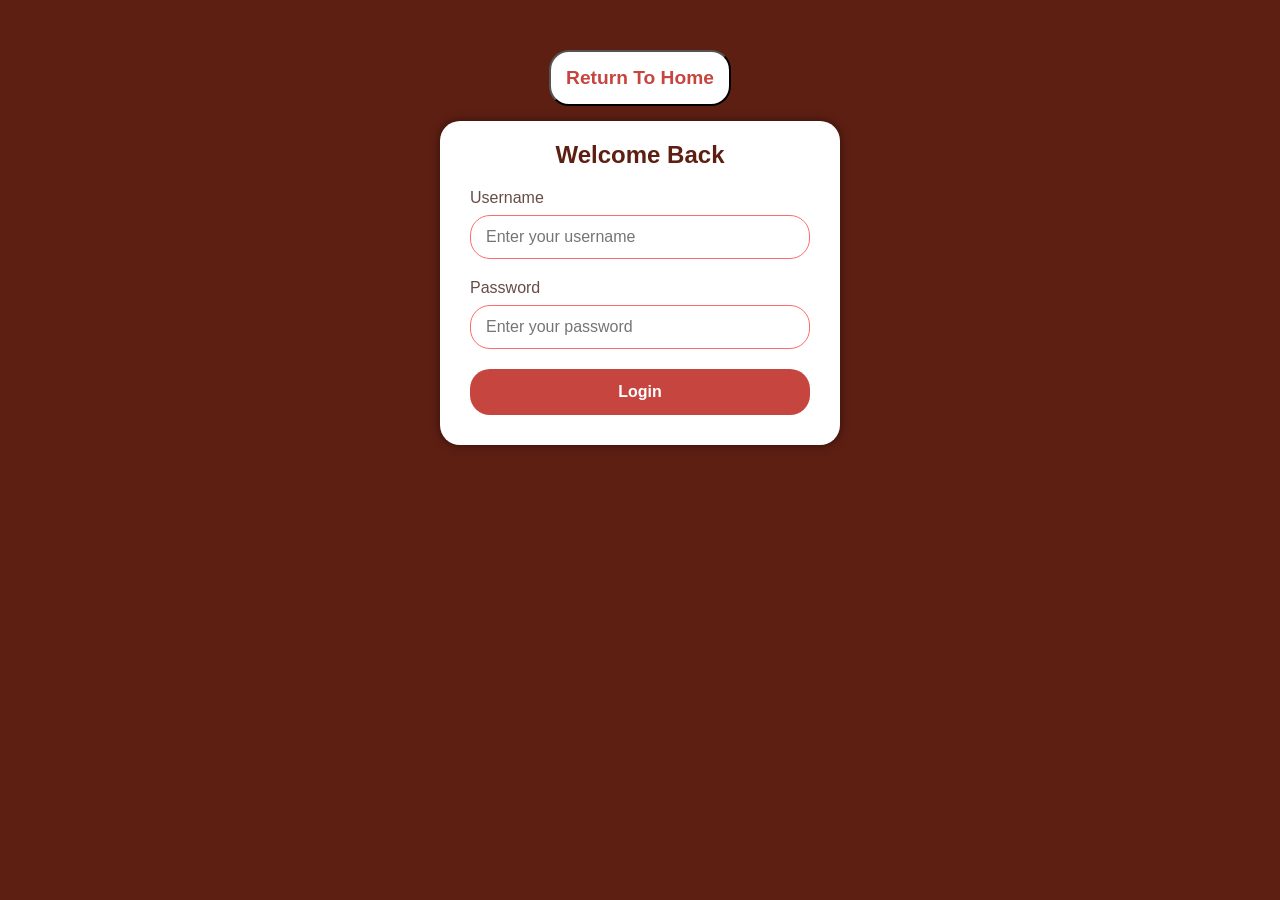
<file: frontend/dashboard.html>
<!DOCTYPE html>
<html lang="en">

<head>
    <meta charset="UTF-8">
    <meta name="viewport" content="width=device-width, initial-scale=1.0">
    <title>Café Dashboard</title>
    <link rel="stylesheet" href="index.css">
    <style>
        /* Dashboard specific styles */
        body.dashboard-body {
            background-color: #f4f4f4;
            display: flex;
            min-height: 100vh;
        }

        .sidebar {
            width: 300px;
            background: #fff;
            padding: 20px;
            box-shadow: 2px 0 5px rgba(0, 0, 0, 0.1);
            position: fixed;
            height: 100%;
            overflow-y: auto;
            right: 0;
            top: 0;
            z-index: 1000;
        }

        .main-content {
            flex: 1;
            padding: 20px;
            margin-right: 320px;
            /* Space for sidebar */
        }

        .dashboard-nav {
            display: flex;
            justify-content: space-between;
            align-items: center;
            background: #fff;
            padding: 15px 30px;
            border-radius: 10px;
            margin-bottom: 20px;
            box-shadow: 0 2px 5px rgba(0, 0, 0, 0.05);
        }

        .product-grid {
            display: grid;
            grid-template-columns: repeat(auto-fill, minmax(200px, 1fr));
            gap: 20px;
        }

        .product-card {
            background: #fff;
            border-radius: 10px;
            padding: 15px;
            text-align: center;
            box-shadow: 0 2px 5px rgba(0, 0, 0, 0.05);
            transition: transform 0.2s;
            cursor: pointer;
        }

        .product-card:hover {
            transform: translateY(-5px);
        }

        .product-card img {
            width: 100%;
            height: 120px;
            object-fit: cover;
            border-radius: 8px;
            margin-bottom: 10px;
        }

        .order-item {
            display: flex;
            justify-content: space-between;
            align-items: center;
            padding: 10px 0;
            border-bottom: 1px solid #eee;
        }

        .remove-btn {
            color: red;
            cursor: pointer;
            margin-left: 10px;
        }

        .submit-order-btn {
            background-color: #4CAF50;
            color: white;
            padding: 10px 20px;
            border: none;
            border-radius: 5px;
            cursor: pointer;
            width: 100%;
            margin-top: 20px;
            font-size: 16px;
        }
    </style>
</head>

<body class="dashboard-body">

    <!-- Main Content Area -->
    <div class="main-content">
        <nav class="dashboard-nav">
            <div class="logo">
                <img src="images/coffe_logo-removebg-preview.png" alt="Logo" height="50">
                <span>Café POS</span>
            </div>
            <div class="user-info">
                <span id="welcome-msg">Welcome, User</span>
                <button id="logout-btn" class="btn" style="margin-left: 10px; padding: 5px 15px;">Logout</button>
            </div>
        </nav>

        <h2>Menu Products</h2>
        <!-- Filter/Category tabs could go here -->

        <div class="product-grid">
            <!-- Products will be injected locally or hardcoded for now based on index.html -->
            <!-- Mock Data for now as requested from index.html -->
            <div class="product-card" onclick="addToOrder('Coffee', 150)">
                <img src="images/coffeeeee.png" alt="Coffee">
                <h3>Coffee</h3>
                <p>Price: $150</p>
            </div>
            <div class="product-card" onclick="addToOrder('Cake', 200)">
                <img src="images/cake.png" alt="Cake">
                <h3>Cake</h3>
                <p>Price: $200</p>
            </div>
            <div class="product-card" onclick="addToOrder('Pizza', 250)">
                <img src="images/pizza.png" alt="Pizza">
                <h3>Pizza</h3>
                <p>Price: $250</p>
            </div>
            <div class="product-card" onclick="addToOrder('Donut', 100)">
                <img src="images/doubnut.png" alt="Donut">
                <h3>Donut</h3>
                <p>Price: $100</p>
            </div>
            <!-- Drinks -->
            <div class="product-card" onclick="addToOrder('Iced Coffee', 180)">
                <img src="images/soliman-cifuentes-mhad_4H6S14-unsplash-removebg-preview.png" alt="Iced Coffee">
                <h3>Iced Coffee</h3>
                <p>Price: $180</p>
            </div>
            <div class="product-card" onclick="addToOrder('Beer', 300)">
                <img src="images/beer-3.png" alt="Beer">
                <h3>Beer</h3>
                <p>Price: $300</p>
            </div>
        </div>
    </div>

    <!-- Sidebar / Order Checklist -->
    <div class="sidebar">
        <h3>Current Order</h3>
        <div class="form-group">
            <label for="customer-name">Customer Name</label>
            <input type="text" id="customer-name" class="form-control" placeholder="Enter Name"
                style="width: 100%; padding: 8px; margin-bottom: 10px;">
        </div>
        <div class="form-group">
            <label for="table-number">Table No.</label>
            <input type="number" id="table-number" class="form-control" placeholder="Table #"
                style="width: 100%; padding: 8px; margin-bottom: 20px;">
        </div>

        <div id="order-list">
            <!-- Order items will appear here -->
            <p id="empty-msg" style="color: #888; text-align: center;">No items added yet.</p>
        </div>

        <div style="margin-top: 20px; border-top: 2px solid #ddd; padding-top: 10px;">
            <h4>Total: $<span id="total-price">0</span></h4>
        </div>

        <button class="submit-order-btn" onclick="submitOrder()">Place Order</button>
    </div>

    <script src="js/dashboard.js"></script>
</body>

</html>
</file>
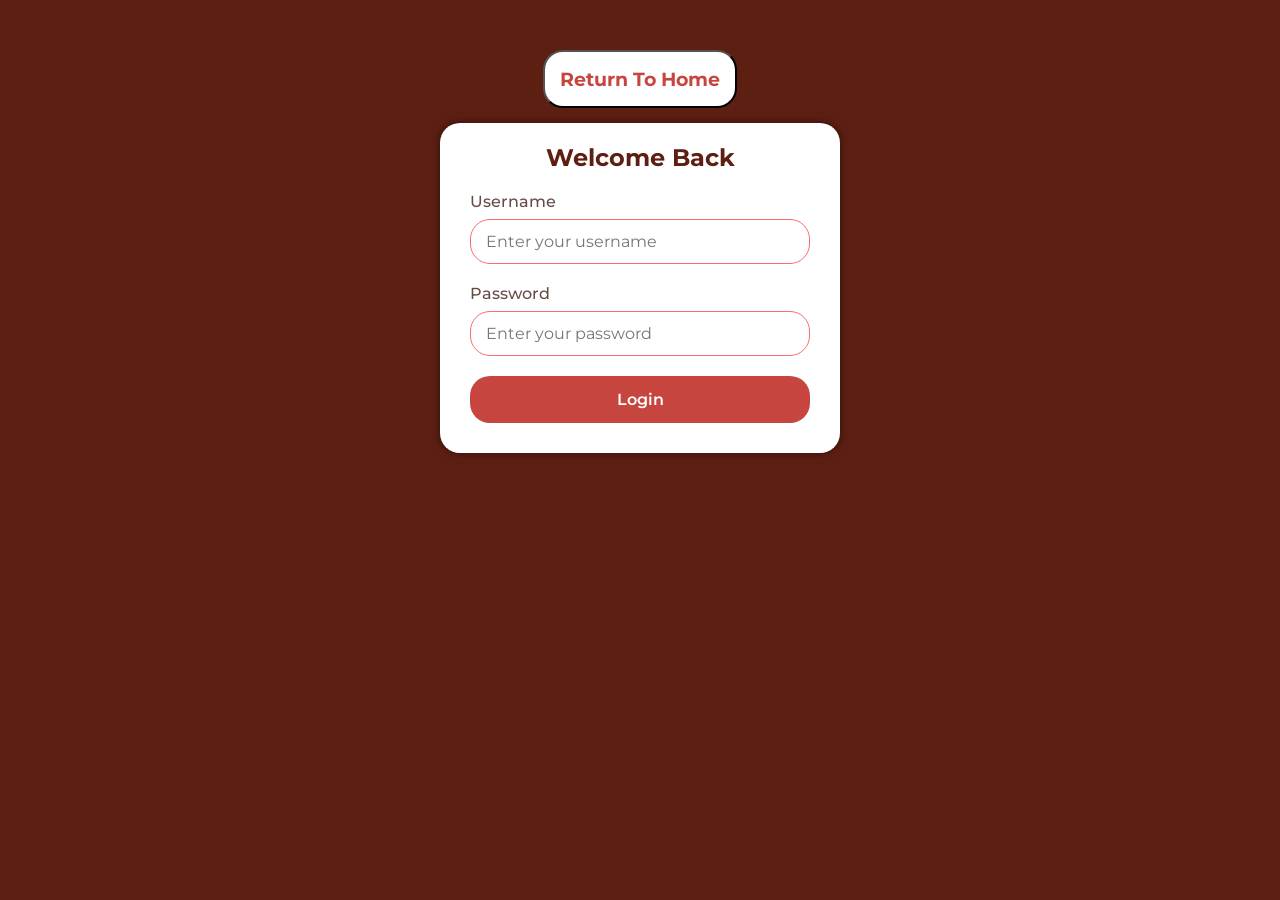
<file: frontend/login-form.html>
<!DOCTYPE html>
<html lang="en">

<head>
    <meta charset="UTF-8">
    <meta name="viewport" content="width=device-width, initial-scale=1.0">
    <title>Login & Signup Form</title>
    <link rel="stylesheet" href="index.css">
</head>

<body class="login-body">
    <button class="return"><a href="index.html">return to home</a></button>
    <div class="login-container">
        <!-- Form Container -->
        <div class="form-container">
            <!-- Login Form -->
            <form class="login-form" action="../backend/api/auth.php" method="POST">
                <input type="hidden" name="action" value="login">
                <h2 class="form-title">Welcome Back</h2>

                <!-- Error Message Container -->
                <div id="login-error" style="color: red; text-align: center; margin-bottom: 20px; display: none;"></div>

                <div class="form-group">
                    <label for="login-email">Username</label>
                    <input type="text" id="login-email" name="email" class="form-control"
                        placeholder="Enter your username" required style="text-transform: none;">
                </div>

                <div class="form-group">
                    <label for="login-password">Password</label>
                    <input type="password" id="login-password" name="password" class="form-control"
                        placeholder="Enter your password" required minlength="6" style="text-transform: none;">
                </div>

                <button type="submit" class="btn">Login</button>
            </form>
        </div>
    </div>
    <script>
        // Check URL parameters for errors
        const urlParams = new URLSearchParams(window.location.search);
        const error = urlParams.get('error');

        if (error) {
            document.getElementById('login-error').innerText = error;
            document.getElementById('login-error').style.display = 'block';
        }
    </script>
</body>

</html>
</file>
<file: frontend/index.css>
@import url("https://fonts.googleapis.com/css2?family=Montserrat:ital,wght@0,100..900;1,100..900&display=swap");

:root {
  --main-color: #5e1f13;
  --accent-color: #c6453e;
  --secondary-color: #664c47;
  --tertiary-color: #ffffff;
  --border-radius: 20px;
  --box-shadow: 0px 0px 10px rgba(0, 0, 0.5, 0.5);
  --font-family: "Montserrat", sans-serif;
  --padding: 10px;

}


* {
  box-sizing: border-box;
  margin: 0;
  padding: 0;
  font-family: var(--font-family);
  text-transform: capitalize;
  transition: all 0.5s ease-in-out;


}

.faq-div {
  position: fixed;
  width: 120px;
  aspect-ratio: 1;
  right: 100px;
  bottom: 20px;
  z-index: 15;
  border-radius: 50%;
  /* overflow: hidden; */

}

.faq-cup {
  width: 100%;
  aspect-ratio: 1;
  position: relative;


}


.faq-cup:hover .cup {
  transform: rotate(-45deg);
  transition: all 0.5s ease-in-out;
  translate: 0 -120px;
}



.faq-cup:hover .faq-vapour {
  opacity: 1;
  visibility: visible;
  animation-delay: 0s;
  animation-play-state: running;
  transition-delay: 0.6s;
  /* Matches the cup's transition time */
}

.faq-vapour {
  width: 300px;
  
  top: -50px;
  right: 100px;
  display: flex;
  flex-direction: column;
  gap: 5px;
  font-size: small;
  position: absolute;
  background-color: var(--tertiary-color);
  border: #5e1f13 1px solid;
  border-radius: 20px;
  backdrop-filter: blur(50px);
  box-shadow: var(--box-shadow);
  padding: var(--padding);
  opacity: 0;
  visibility: hidden;
  animation: vapours 10s linear infinite;
  animation-play-state: paused;
  transition: opacity 0.3s ease;

}


img {
  height: 100%;
  width: 100%;
  object-fit: contain;
}
.tagline{
  position: absolute;
}

/* -----------------------------------navbar -------------------------------------------------------------------- */
.imgwrap {
  height: 100%;
  width: 125px;
  position: relative;
}

navbar {
  display: flex;
  padding: 1px 0px;
  height: 55px;
  width: max-width(100%);
  flex-direction: row;
  justify-content: space-around;
  box-shadow: var(--box-shadow);
}

ul {
  height: 100%;
  list-style-type: none;
  display: flex;
  justify-content: center;
  align-items: center;
  gap: 20px;
}

li a {
  text-decoration: none;
  float: left;
  padding: 10px;
  color: #5e1f13;
  font-size: small;
  font-family: montserrat;
  font-weight: bold;
}

a:hover {
  color: var(--accent-color);
}

.login-button-container {
  height: 100%;
  display: flex;
  justify-content: center;
  align-items: center;
  padding: 10px;
  cursor: pointer;
}

.login-button-container a{
  border: 10px --main-color;
  width: 100px;
  color: var(--main-color);
  padding: var(--padding);
  border-radius: var(--border-radius);
  background-color: var(--tertiary-color);
  font-weight: bold;
  text-decoration: none;
}
button {
  border: 10px --main-color;
  width: 100px;
  color: var(--main-color);
  padding: var(--padding);
  border-radius: var(--border-radius);
  background-color: var(--tertiary-color);
  font-weight: bold;
}

/* --------------------------------now for container after navbar------------------------------------------- */

.container {
  display: flex;
  flex-direction: row;
  justify-content: center;
  align-items: center;
  position: relative;
  height: 80vh;
  width: 100%;
  backdrop-filter: blur(10px);
  /* background-color: rgba(128, 128, 128, 0.062) */
  background-color: #5e1f13;
}

.blurry {
  width: 100%;
  height: 100%;
  position: absolute;
  background-color: rgba(0, 0, 0, 0.466);
}

.text-container {
  width: 40%;
  height: 100%;
  display: flex;
  flex-direction: column;
  align-items: start;
  justify-content: center;
  padding: var(--padding);
  position: relative;
  color: var(--tertiary-color);
  font-family: --;
  gap: 5px;
}

.text-container p {
  font-size: small;
}

.text-container h1 {
  font-size: 3rem;
  font-weight: 900;
  color: var(--tertiary-color);
}

.text-img {
  position: absolute;
  width: 20%;

  aspect-ratio: 1;
  object-fit: contain;
  left: 0px;
  bottom: -8rem;
}

.img-container {
  width: 40%;
  aspect-ratio: 1;
  object-fit: contain;
  z-index: 1;
}

span {
  color: #c6453e;
}

/* ----------------------------------------for products -------------------------------------------------------- */
.heading {
  margin: 30px 0px;
  color: var(--main-color);
}

.section {
  width: auto;
  margin: 20px 0px;
  display: flex;
  flex-direction: column;
  justify-content: center;
  align-items: center;
}

.cards {
  width: 100%;
  margin: 50px 0px;
  display: flex;
  flex-direction: row;
  align-items: center;
  justify-content: space-evenly;
  color: var(--main-color);
}

.card-product {
  /* border: #5E1F13 solid 1px; */
  width: 15rem;
  position: relative;
  border-radius: 10px;
  box-shadow: var(--box-shadow);
  padding: 10px;
}

.card-img {
  width: 150px;
  top: -100px;
  right: -50px;
  object-fit: contain;
  position: absolute;
}

.card-text {
  width: 100%;
  height: 50%;
  display: flex;
  flex-direction: column;
  /* justify-content: center; */
  align-items: start;
  gap: 8px;
  margin: 5px;
}

.card-text p {
  font-size: small;
}

.product-button {
  width: 100%;
}

/* --------------------------------icecream--------------------------------------------- */

#heading2 {
  scroll-margin-top: 20vh;
  /* <--- THIS is the trick */
}

.dessert {
  width: 100%;
  height: 100vh;
  display: flex;
  flex-direction: row;
  justify-content: center;
  gap: 10px;
  align-items: center;
  padding: var(--padding);
}

.ice-card {
  height: 8rem;
  display: flex;
  box-shadow: var(--box-shadow);
  padding: var(--padding);
  position: relative;
  border-radius: 15px;
}

.ice-imgContainer {
  width: 40%;
  aspect-ratio: 1;

  position: absolute;
  top: 50;
  bottom: 0;
  transform: rotate(340deg);
  left: -50px;

}

.ice-img {
  object-fit: contain;
}

.ice-content {
  width: 100%;
  height: 100%;
  display: flex;
  flex-direction: column;
  padding-left: 100px;
  padding-right: 5px;
}

.ice-text {
  display: flex;
  flex-direction: column;
  gap: 2px;
}

.ice-text p {
  font-size: small;
}

.ice- text h1,
h3 {
  color: var(--main-color);
  font-size: small;
}

.ice-button {
  margin: 5px 0px;
  padding: 0;
  width: 50%;
  float: left;
  height: 25px;
}

.ice-left-section {
  width: 40%;
  height: 100%;
  border-radius: 12px;
  overflow: hidden;
}

.ice-right-section {
  width: 50%;
  height: 100%;
  display: flex;
  flex-direction: column;
  align-items: center;
  justify-content: space-between;
  gap: 10px;
  padding: var(--padding);
}

/* -------------------------------------------for drinks--------------------------------------------- */

.drinkcards-container {
  width: 100%;
  margin: 30px 0px;
  display: grid;
  grid-template-columns: repeat(auto-fit, minmax(392px, 1fr));
  padding: 0 3rem;
  grid-auto-flow: row;
  place-items: center;
  gap: 20px;
  /* optional: spacing between items */
  row-gap: 70px;
  padding: var(--padding);
}

.video-wrapper {
  display: flex;
  flex-direction: column;
  align-items: center;
  justify-content: center;
  width: 100%;
  height: 25rem;
  overflow: hidden;

  box-shadow: var(--box-shadow);

}

.drink-card {
  width: 400px;
  height: 7rem;
  display: flex;
  box-shadow: var(--box-shadow);
  padding: 5px;
  border-radius: 15px;
}

.drink-imgContainer {
  position: relative;
  width: 10rem;
  height: 7rem;
}

.drink-content {
  width: 50%;
  display: flex;
  flex-direction: column;
  align-items: start;
  justify-content: center;
  padding-right: 5px;

}

.drink-img {
  width: 80%;
  height: auto;
  position: absolute;
  top: -50px;
  left: 10px;
  transform: rotate(30deg);

}

.drink-img-notra-spec {
  width: 100%;
  height: auto;
  position: absolute;
  top: -50px;
  left: 10px;
  transform: rotate(5deg);
}

.drink-img-notra {
  width: 60%;
  height: auto;
  position: absolute;
  top: -50px;
  left: 10px;
  transform: rotate(5deg);
}

.drink-button {
  margin: 5px 0px;
  padding: 0;
  width: 50%;
  float: left;
  height: 25px;
}

/* --------------------------------------------services--------------------------------------------- */
.service-container {
  width: 100%;
  /* height: 100vh; */
  display: flex;
  flex-direction: column;
  align-items: center;
  justify-content: center;

  /* background-color: var(--main-color); */
}

.service-section {
  width: 70%;
  height: 300px;

  display: flex;
  align-items: center;
  justify-content: space-between;

}

.service-section-oppo {
  width: 70%;
  height: 300px;

  display: flex;
  flex-direction: row-reverse;
  align-items: center;
  justify-content: space-between;

  .service-content {
    border-left: none;
    border-right: #5e1f13 solid 4px;
    text-align: end;
    padding-right: 10px;
  }

}

.service-img {
  width: 50%;
  aspect-ratio: 2;
}

.service-content {
  width: 50%;
  height: 50%;
  display: flex;
  flex-direction: column;
  justify-content: center;
  border-left: #5e1f13 solid 4px;
  padding-left: 10px;


}
/* ---------------------------------------------------------about--------------------------------------------- */ 
.aboutsection{
  width: 100%;

  flex-direction: column;
position: relative;
  padding: var(--padding)*2;
}
.about-container-top{
  width: 100%;
  height: 40vh;
  background-color: var(--main-color);
  display: flex;
  flex-direction: column;
  align-items: center;
  justify-content: center;
  gap: 15px;
  padding: 50 50px;
  position:relative ;
  margin-bottom: 150px;
}
.about-container-top-top{
width: 50%;
text-align: center;
color:var(--tertiary-color)
}
.about-container-top-bottom{
  width: 100%;
  display: flex;
  align-items: center;
  position: absolute;
  top:80%;
 display: flex;
  justify-content: center;
  gap:30px;
}
.about-img{
width: 300px;

box-shadow: var(--box-shadow);
 height: 200px;
 border-radius: 10px;
 overflow: hidden;


 

}
.aboutimage{
 
  
    
    object-fit: cover;
  
}
.about-content{
  width: 100%;
  padding: var(--padding);
  height: 70vh;
  display: flex;
  flex-direction: column;
  align-items: start;
  justify-content: start;
  padding:  50px 50px;

  gap: 20px;
}

.about-content-flex{
display: grid;
grid-template-columns: repeat(2,1fr);
gap: 50px;
}
.about-video{
  height:40vh;
  overflow: hidden;
  display: flex;
  align-items: center;
  box-shadow: var(--box-shadow);
  border-radius: var(--border-radius);
}

.about-content-flex p{
  align-self: center;
}
/* -------------------------------------------------about end ----------------------------- */
/* ----------------------------------------------------gallery section----------------------------- */

.gallery-section{
  width: 100%;
  display: flex;
  flex-direction: column;
  align-items: center;
  justify-content: center;
  background-color: var(--main-color);
  padding:50px 0px;

}
.gallery-frame-container
{
  width: 100%;
  padding: var(--padding);
  display: flex;
  
overflow-x: scroll;
  /* align-items: center; */
  /* justify-content: center;   */

  gap: 30px;


}
.gallery-frame-container::-webkit-scrollbar {
  display: none;
}
.gallery-frame{
  flex: 0 0 auto;
   /* 👈 KEY: Prevent shrinking */
  width: 300px;   /* 👈 Make sure this is not too small */
  height: auto;
  display: flex;
  flex-direction: column;
  padding: var(--padding);
  gap: 50px;
  border: var(--main-color) solid 2px;
  border-bottom-left-radius: var(--border-radius);
  border-bottom-right-radius: var(--border-radius);
  box-shadow: var(--box-shadow);
  overflow: hidden;
  background-color: var(--tertiary-color);
}
.gallery-img{
  width: 100%;
  height: 70%;
  aspect-ratio: 1;
  


}
.gallery-img img{
  width: 100%;
  height: 100%;
  object-fit: cover;
}
.gallery-frame-text{
  width: 100%;
  font-size: large;
  font-weight: bold;
  display: flex;
  flex-direction: column;
  align-items: center;
  justify-content: center;

  padding: 10px;

}
.gallery-heading{
  width: 50%;
  gap: 15px;
  display: flex;
  flex-direction: column;
  align-self: center;
  text-align: center;
  margin: 50px;
  color: var(--tertiary-color);
}
/* .gall
ery-container {
  width: 100%;
  height: 10vh;
  display: flex;
  flex-direction: column;
  align-items: center;
  justify-content: center;
  gap: 50px;
  padding: var(--padding);
  overflow-x: scroll;
  scroll-snap-type: x mandatory;
  scroll-behavior: smooth;
}


.gallery-container::-webkit-scrollbar {
  display: none; /* Chrome, Safari and Opera */
/* ---------------------------------contact and blogs section--------------------------------- */
.contact-blogs{
  width: 100%;

  display: flex;
  padding: var(--padding);

}
.contact-heading{
  height: 30%;
  padding: 50px;
  text-align: center;
}
.contact{
  width: 30%;
  height: 100%;

  display: flex;
  flex-direction: column;
  align-items: center;
  background-color: var(--secondary-color);
  border-radius: var(--border-radius);
  color: var(--tertiary-color);

}
.contact-form{
  width:100%;
  height: 70%;
  padding: 15px 50px;

 
}
.contact-form form{
  display: flex;
  flex-direction: column;
 

  gap: 20px;
  font-weight: bold;
}
.contact-submit{
  width:100%;
align-self: center;
}
.contact-form form input{
  width:100%;
  padding: var(--padding);
  border-radius: 5px;
  outline: none;
}
.contact-form form textarea{
  width:100%;
  padding: var(--padding);
  border-radius: 5px;
  outline: none;
}
.contact-form form button{
  width:100%;
  padding: var(--padding);
  border-radius: 15px;
  outline:none
}
.contact-form form button:hover{
  background-color: var(--accent-color);
  color: var(--tertiary-color);
}
.blogs{
  width: 70%;
  height: 100%;
  display: flex;
  flex-direction: column;
  align-items: center;
  justify-content: center;
  color: var(--main-color);
  padding: var(--padding);
}
.blogs-heading{

  padding: 50px;
  text-align: center;

}
.blogs-container{
  background-color: var(--secondary-color);
  height: 100%;
  width: 100%;

}
.blogs-card{

}






/* ----------------------------------------------------login-form---------------------------- */
.login-body{
  width: 100%;
  height: 100%;
  background-color: #5e1f13;
  display: flex;
align-items: center;
justify-content: center;
flex-direction: column;
padding-top: 50px;
}
.login-container {
  background-color: var(--tertiary-color);
  border-radius: var(--border-radius);
  box-shadow: var(--box-shadow);
  width: 100%;
  max-width: 400px;
 
}

/* Form Toggle */
.form-toggle {
  display: flex;
  margin-bottom: 20px;
}

.form-toggle label {
  flex: 1;
  text-align: center;
  padding: 20px 0;
  cursor: pointer;
  font-weight: 600;
  color: var(--secondary-color);
  transition: all 0.3s ease;
}

.form-toggle label:hover {
  color: var(--accent-color);
}

#login-toggle:checked ~ .form-toggle .login-label,
#signup-toggle:checked ~ .form-toggle .signup-label {
  color: var(--accent-color);
  border-bottom: 2px solid var(--accent-color);
}

/* Hide Radio Buttons */
#login-toggle,
#signup-toggle {
  display: none;
}

/* Forms */
.form-container {
  padding: 20px 30px 30px;
}

.form-title {
  font-size: 24px;
  margin-bottom: 20px;
  color: var(--main-color);
  text-align: center;
}

.form-group {
  margin-bottom: 20px;
}

.form-group label {
  display: block;
  margin-bottom: 8px;
  font-weight: 500;
  color: var(--secondary-color);
}

.form-control {
  width: 100%;
  padding: 12px 15px;
  border: 1px solid #ddd;
  border-radius: var(--border-radius);
  font-size: 16px;
  transition: border-color 0.3s;
}

.form-control:focus {
  border-color: var(--accent-color);
  outline: none;
}

.form-control:invalid {
  border-color: #ff6b6b;
}

.btn {
  width: 100%;
  padding: 14px;
  background-color: var(--accent-color);
  color: var(--tertiary-color);
  border: none;
  border-radius: var(--border-radius);
  font-size: 16px;
  font-weight: 600;
  cursor: pointer;
  transition: background-color 0.3s;
}

.btn:hover {
  background-color: var(--main-color);
}

.form-footer {
  text-align: center;
  margin-top: 20px;
  color: var(--secondary-color);
}

.form-footer a {
  color: var(--accent-color);
  text-decoration: none;
  font-weight: 600;
}

.form-footer a:hover {
  text-decoration: underline;
}

/* Form Display Logic */
.signup-form {
  display: none;
}

#login-toggle:checked ~ .form-container .login-form {
  display: block;
}

#login-toggle:checked ~ .form-container .signup-form {
  display: none;
}

#signup-toggle:checked ~ .form-container .login-form {
  display: none;
}

#signup-toggle:checked ~ .form-container .signup-form {
  display: block;
}

/* Responsive Adjustments */
@media (max-width: 480px) {
  .container {
    max-width: 100%;
  }

  .form-container {
    padding: 15px 20px 25px;
  }
}

.return {
  width: fit-content;
  font-size: larger;
  font-weight: bold;
  padding: 15px;
  border-radius: var(--border-radius);
  color: var(--accent-color);
  text-transform: capitalize;
  cursor: pointer;
  margin-bottom: 15px;
}

.return a {
  text-decoration: none;
  color: inherit;
}
/* ------------------------------------------login-form------------------------------- */

/* ----------------------------------------footer-------------------------------------------- */
footer {
  width: 100%;

  background-color: var(--main-color);

  padding: var(--padding)
}

.footer-container {
  display: flex;
  flex-direction: column;
  align-items: center;
  justify-content: center;
  color: #ffffff;
}

.footer-logo {
  width: 100px;
  height: 100px;
  object-fit: contain;
}
</file>
